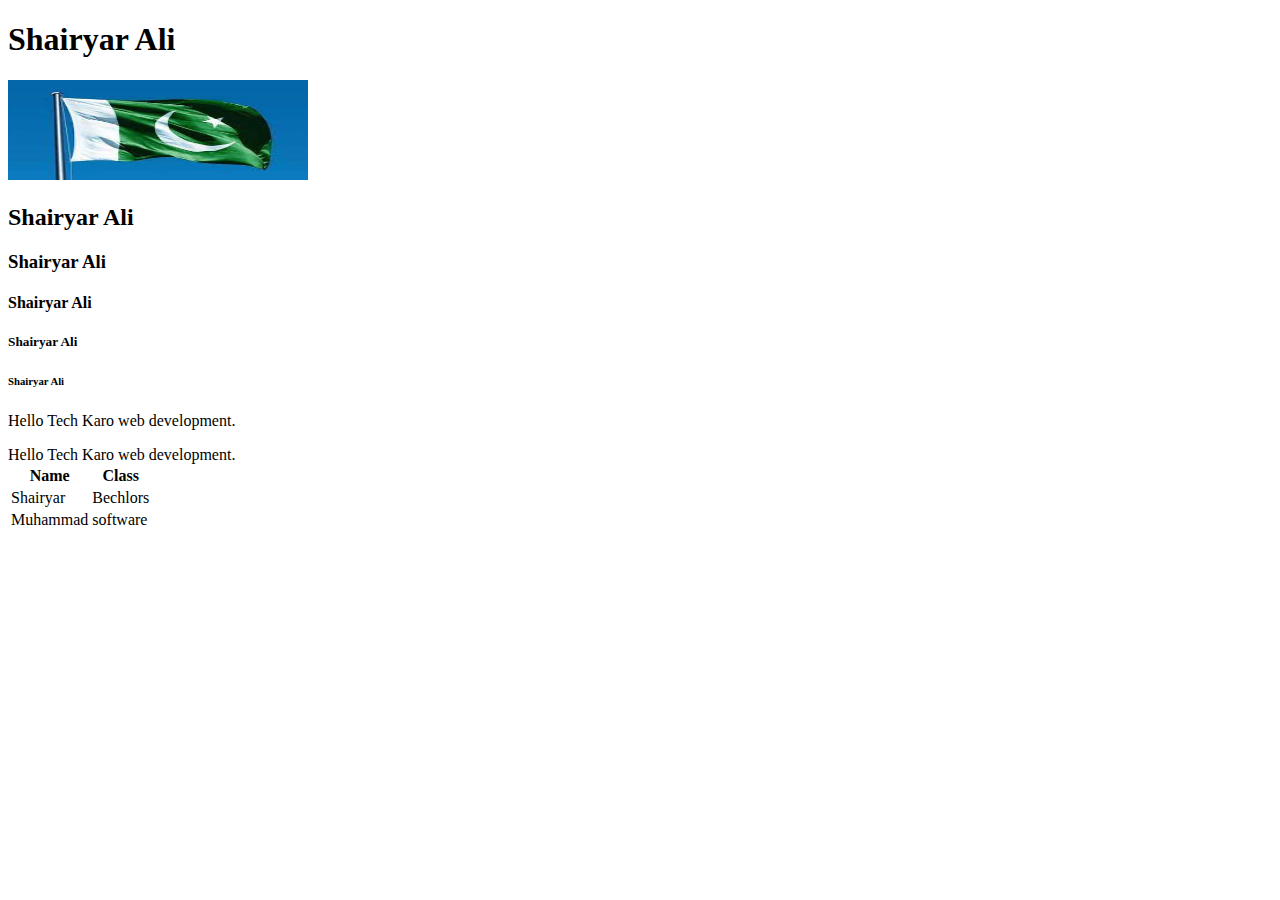
<file: Class 1/index.html>
<!DOCTYPE html>
<html lang="en">

<head>
    <meta charset="UTF-8">
    <meta http-equiv="X-UA-Compatible" content="IE=edge">
    <meta name="viewport" content="width=device-width, initial-scale=1.0">
    <title>Web Development Class 1</title>
</head>

<body>
    <h1>Shairyar Ali</h1>
    <img src="flag.jpg" alt="Pakistani Flag" width="300px" height="100px">
    <h2>Shairyar Ali</h2>
    <h3>Shairyar Ali</h3>
    <h4>Shairyar Ali</h4>
    <h5>Shairyar Ali</h5>
    <h6>Shairyar Ali</h6>

    <p>Hello Tech Karo web development.</p>
    <div>Hello Tech Karo web development.</div>
    <table>
        <tr>
            <th>Name</th>
            <th>Class</th>
        </tr>
        <tr>
            <td>Shairyar</td>
            <td>Bechlors</td>
        </tr>
        <tr>
            <td>Muhammad</td>
            <td>software</td>
        </tr>
    </table>


</body>

</html>
</file>
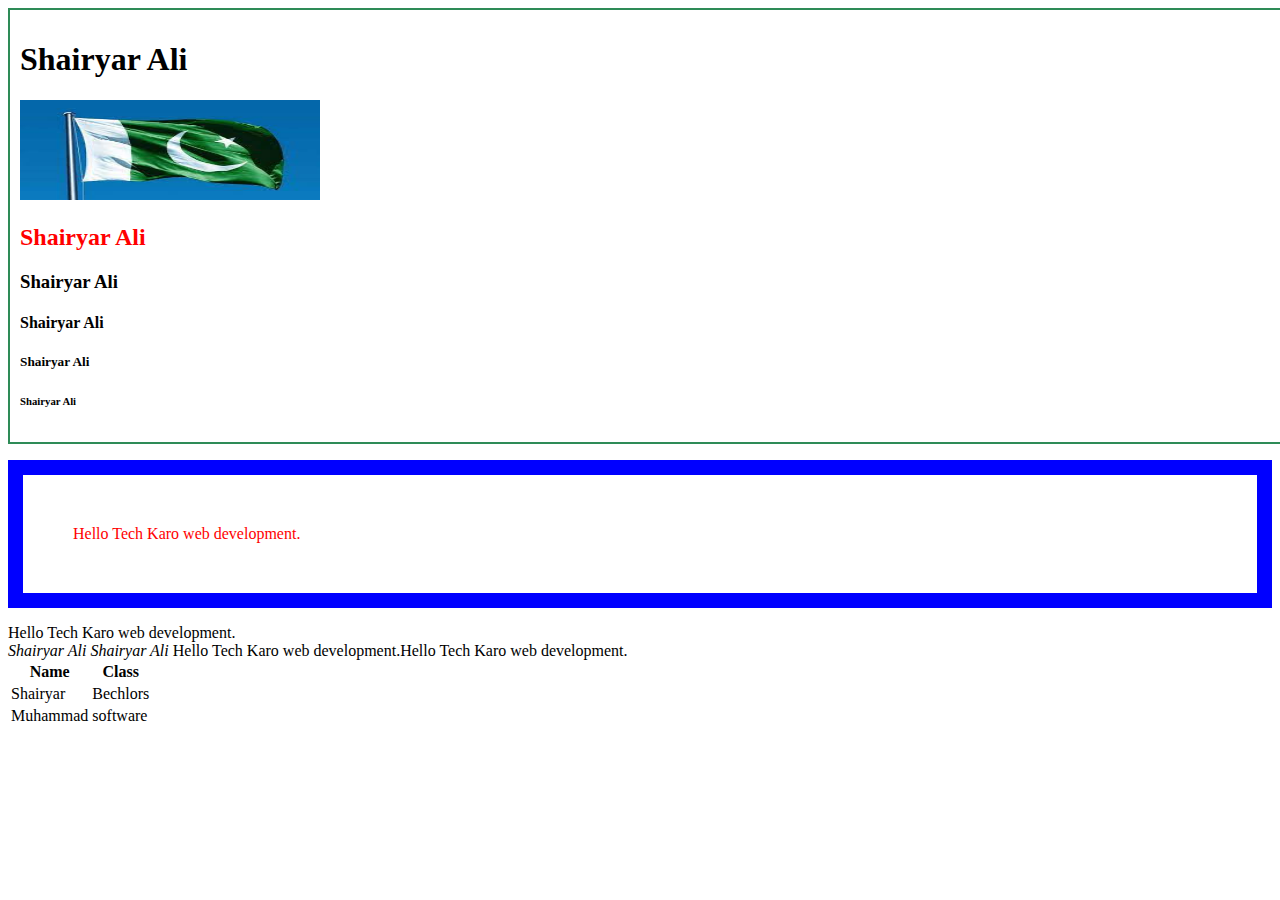
<file: Class 2/index.html>
<!DOCTYPE html>
<html lang="en">

<head>
    <meta charset="UTF-8">
    <meta http-equiv="X-UA-Compatible" content="IE=edge">
    <meta name="viewport" content="width=device-width, initial-scale=1.0">
    <title>Web Development Class 1</title>
    <link rel="stylesheet" href="style.css">
</head>

<body>
    <div class="container">
    <h1>Shairyar Ali</h1>
    <img src="flag.jpg" alt="Pakistani Flag" width="300px" height="100px">
    <h2 id="heading">Shairyar Ali</h2>
    
    <h3>Shairyar Ali</h3>
    <h4>Shairyar Ali</h4>
    <h5>Shairyar Ali</h5>
    <h6>Shairyar Ali</h6>
</div>
    <p class="paragraph">Hello Tech Karo web development.</p>
    <div>Hello Tech Karo web development.</div>
    <i>Shairyar Ali</i>
    <em>Shairyar Ali</em>

    <span>Hello Tech Karo web development.</span><span>Hello Tech Karo web development.</span>
    <table>
        <tr>
            <th>Name</th>
            <th>Class</th>
        </tr>
        <tr>
            <td>Shairyar</td>
            <td>Bechlors</td>
        </tr>
        <tr>
            <td>Muhammad</td>
            <td>software</td>
        </tr>
    </table>


</body>

</html>
</file>
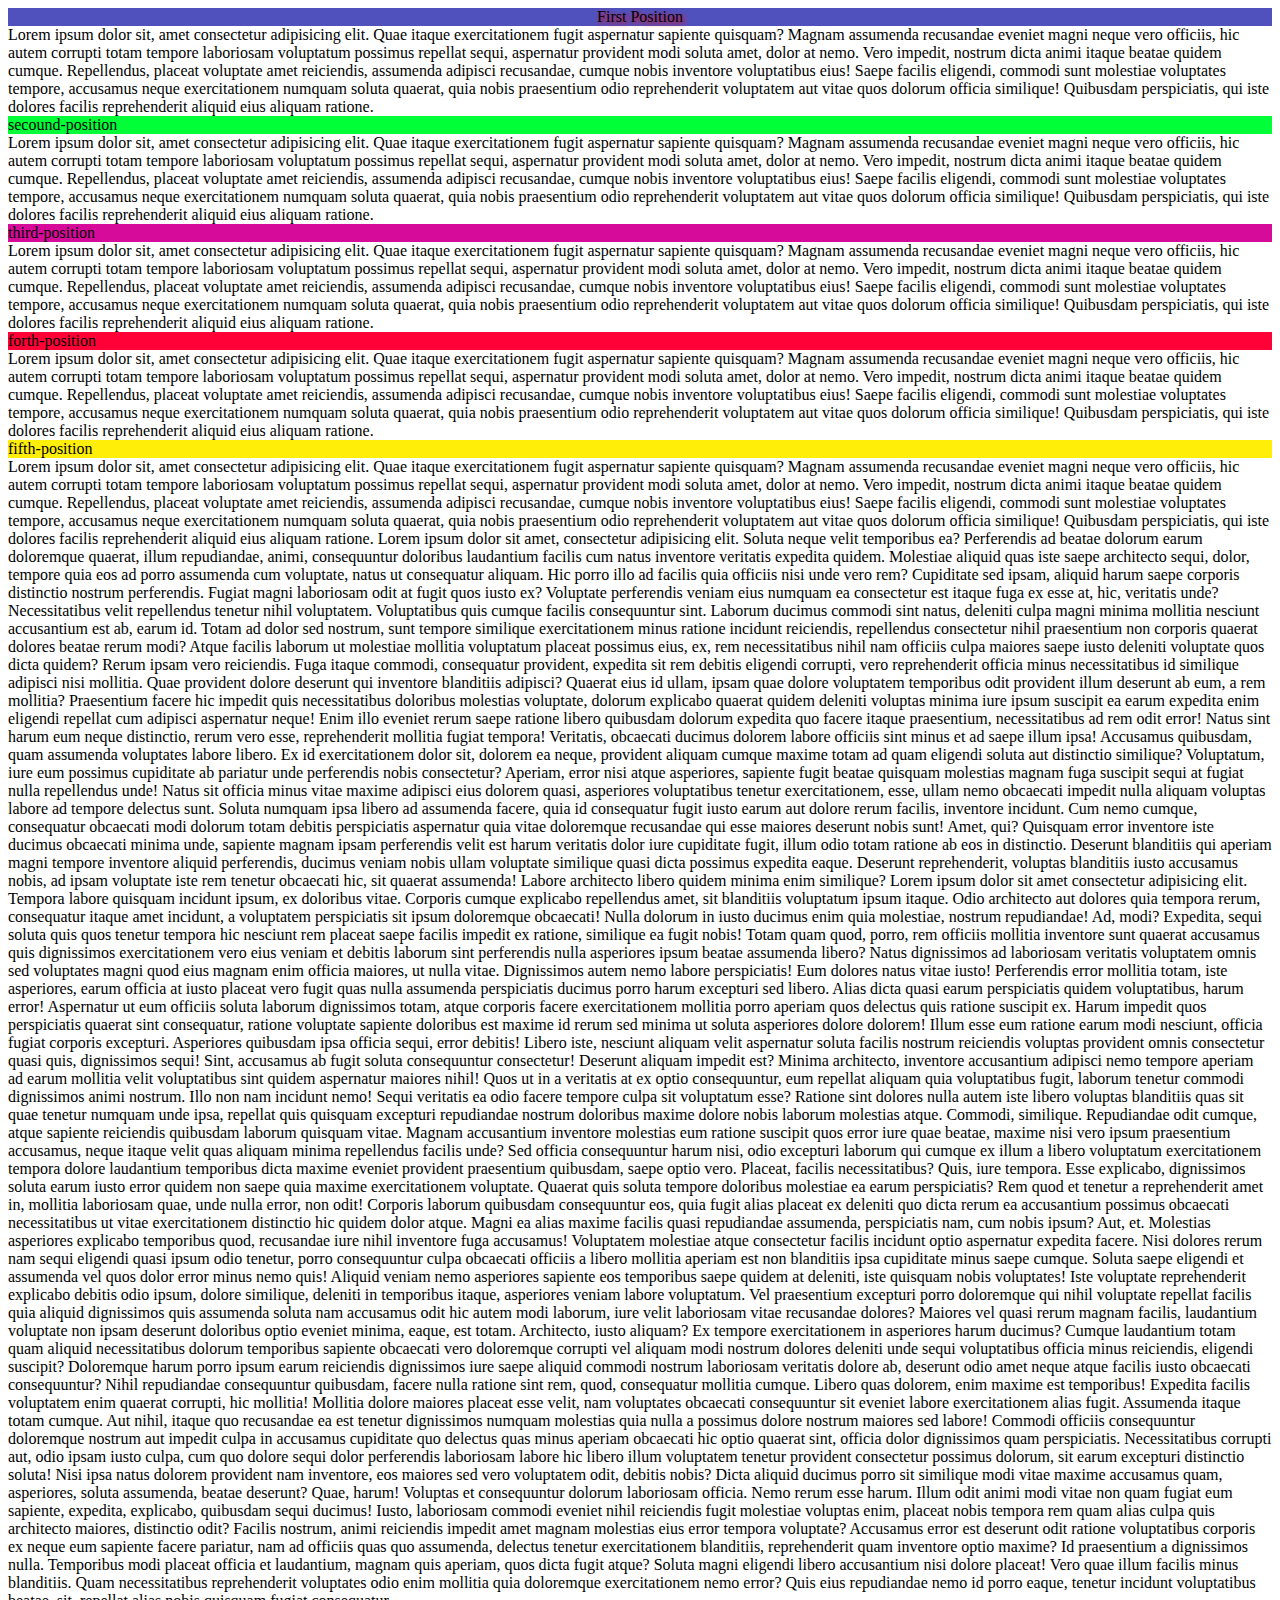
<file: Class 3/index.html>
<!DOCTYPE html>
<html lang="en">

<head>
    <meta charset="UTF-8">
    <meta http-equiv="X-UA-Compatible" content="IE=edge">
    <meta name="viewport" content="width=device-width, initial-scale=1.0">
    <title>Css Position</title>
    <link rel="stylesheet" href="style.css">
</head>

<body>
    <div class="first-position">First Position</div>
    <div>Lorem ipsum dolor sit, amet consectetur adipisicing elit. Quae itaque exercitationem fugit aspernatur sapiente
        quisquam? Magnam assumenda recusandae eveniet magni neque vero officiis, hic autem corrupti totam tempore
        laboriosam voluptatum possimus repellat sequi, aspernatur provident modi soluta amet, dolor at nemo. Vero
        impedit, nostrum dicta animi itaque beatae quidem cumque. Repellendus, placeat voluptate amet reiciendis,
        assumenda adipisci recusandae, cumque nobis inventore voluptatibus eius! Saepe facilis eligendi, commodi sunt
        molestiae voluptates tempore, accusamus neque exercitationem numquam soluta quaerat, quia nobis praesentium odio
        reprehenderit voluptatem aut vitae quos dolorum officia similique! Quibusdam perspiciatis, qui iste dolores
        facilis reprehenderit aliquid eius aliquam ratione.</div>
    <div class="second-position">secound-position</div>
    <div>Lorem ipsum dolor sit, amet consectetur adipisicing elit. Quae itaque exercitationem fugit aspernatur sapiente
        quisquam? Magnam assumenda recusandae eveniet magni neque vero officiis, hic autem corrupti totam tempore
        laboriosam voluptatum possimus repellat sequi, aspernatur provident modi soluta amet, dolor at nemo. Vero
        impedit, nostrum dicta animi itaque beatae quidem cumque. Repellendus, placeat voluptate amet reiciendis,
        assumenda adipisci recusandae, cumque nobis inventore voluptatibus eius! Saepe facilis eligendi, commodi sunt
        molestiae voluptates tempore, accusamus neque exercitationem numquam soluta quaerat, quia nobis praesentium odio
        reprehenderit voluptatem aut vitae quos dolorum officia similique! Quibusdam perspiciatis, qui iste dolores
        facilis reprehenderit aliquid eius aliquam ratione.</div>
    <div class="third-position">third-position</div>
    <div>Lorem ipsum dolor sit, amet consectetur adipisicing elit. Quae itaque exercitationem fugit aspernatur sapiente
        quisquam? Magnam assumenda recusandae eveniet magni neque vero officiis, hic autem corrupti totam tempore
        laboriosam voluptatum possimus repellat sequi, aspernatur provident modi soluta amet, dolor at nemo. Vero
        impedit, nostrum dicta animi itaque beatae quidem cumque. Repellendus, placeat voluptate amet reiciendis,
        assumenda adipisci recusandae, cumque nobis inventore voluptatibus eius! Saepe facilis eligendi, commodi sunt
        molestiae voluptates tempore, accusamus neque exercitationem numquam soluta quaerat, quia nobis praesentium odio
        reprehenderit voluptatem aut vitae quos dolorum officia similique! Quibusdam perspiciatis, qui iste dolores
        facilis reprehenderit aliquid eius aliquam ratione.</div>
    <div class="forth-position">forth-position</div>
    <div>Lorem ipsum dolor sit, amet consectetur adipisicing elit. Quae itaque exercitationem fugit aspernatur sapiente
        quisquam? Magnam assumenda recusandae eveniet magni neque vero officiis, hic autem corrupti totam tempore
        laboriosam voluptatum possimus repellat sequi, aspernatur provident modi soluta amet, dolor at nemo. Vero
        impedit, nostrum dicta animi itaque beatae quidem cumque. Repellendus, placeat voluptate amet reiciendis,
        assumenda adipisci recusandae, cumque nobis inventore voluptatibus eius! Saepe facilis eligendi, commodi sunt
        molestiae voluptates tempore, accusamus neque exercitationem numquam soluta quaerat, quia nobis praesentium odio
        reprehenderit voluptatem aut vitae quos dolorum officia similique! Quibusdam perspiciatis, qui iste dolores
        facilis reprehenderit aliquid eius aliquam ratione.</div>
    <div class="fifth-position">fifth-position</div>
    <div>Lorem ipsum dolor sit, amet consectetur adipisicing elit. Quae itaque exercitationem fugit aspernatur sapiente
        quisquam? Magnam assumenda recusandae eveniet magni neque vero officiis, hic autem corrupti totam tempore
        laboriosam voluptatum possimus repellat sequi, aspernatur provident modi soluta amet, dolor at nemo. Vero
        impedit, nostrum dicta animi itaque beatae quidem cumque. Repellendus, placeat voluptate amet reiciendis,
        assumenda adipisci recusandae, cumque nobis inventore voluptatibus eius! Saepe facilis eligendi, commodi sunt
        molestiae voluptates tempore, accusamus neque exercitationem numquam soluta quaerat, quia nobis praesentium odio
        reprehenderit voluptatem aut vitae quos dolorum officia similique! Quibusdam perspiciatis, qui iste dolores
        facilis reprehenderit aliquid eius aliquam ratione. Lorem ipsum dolor sit amet, consectetur adipisicing elit.
        Soluta neque velit temporibus ea? Perferendis ad beatae dolorum earum doloremque quaerat, illum repudiandae,
        animi, consequuntur doloribus laudantium facilis cum natus inventore veritatis expedita quidem. Molestiae
        aliquid quas iste saepe architecto sequi, dolor, tempore quia eos ad porro assumenda cum voluptate, natus ut
        consequatur aliquam. Hic porro illo ad facilis quia officiis nisi unde vero rem? Cupiditate sed ipsam, aliquid
        harum saepe corporis distinctio nostrum perferendis. Fugiat magni laboriosam odit at fugit quos iusto ex?
        Voluptate perferendis veniam eius numquam ea consectetur est itaque fuga ex esse at, hic, veritatis unde?
        Necessitatibus velit repellendus tenetur nihil voluptatem. Voluptatibus quis cumque facilis consequuntur sint.
        Laborum ducimus commodi sint natus, deleniti culpa magni minima mollitia nesciunt accusantium est ab, earum id.
        Totam ad dolor sed nostrum, sunt tempore similique exercitationem minus ratione incidunt reiciendis, repellendus
        consectetur nihil praesentium non corporis quaerat dolores beatae rerum modi? Atque facilis laborum ut molestiae
        mollitia voluptatum placeat possimus eius, ex, rem necessitatibus nihil nam officiis culpa maiores saepe iusto
        deleniti voluptate quos dicta quidem? Rerum ipsam vero reiciendis. Fuga itaque commodi, consequatur provident,
        expedita sit rem debitis eligendi corrupti, vero reprehenderit officia minus necessitatibus id similique
        adipisci nisi mollitia. Quae provident dolore deserunt qui inventore blanditiis adipisci? Quaerat eius id ullam,
        ipsam quae dolore voluptatem temporibus odit provident illum deserunt ab eum, a rem mollitia? Praesentium facere
        hic impedit quis necessitatibus doloribus molestias voluptate, dolorum explicabo quaerat quidem deleniti
        voluptas minima iure ipsum suscipit ea earum expedita enim eligendi repellat cum adipisci aspernatur neque! Enim
        illo eveniet rerum saepe ratione libero quibusdam dolorum expedita quo facere itaque praesentium, necessitatibus
        ad rem odit error! Natus sint harum eum neque distinctio, rerum vero esse, reprehenderit mollitia fugiat
        tempora! Veritatis, obcaecati ducimus dolorem labore officiis sint minus et ad saepe illum ipsa! Accusamus
        quibusdam, quam assumenda voluptates labore libero. Ex id exercitationem dolor sit, dolorem ea neque, provident
        aliquam cumque maxime totam ad quam eligendi soluta aut distinctio similique? Voluptatum, iure eum possimus
        cupiditate ab pariatur unde perferendis nobis consectetur? Aperiam, error nisi atque asperiores, sapiente fugit
        beatae quisquam molestias magnam fuga suscipit sequi at fugiat nulla repellendus unde! Natus sit officia minus
        vitae maxime adipisci eius dolorem quasi, asperiores voluptatibus tenetur exercitationem, esse, ullam nemo
        obcaecati impedit nulla aliquam voluptas labore ad tempore delectus sunt. Soluta numquam ipsa libero ad
        assumenda facere, quia id consequatur fugit iusto earum aut dolore rerum facilis, inventore incidunt. Cum nemo
        cumque, consequatur obcaecati modi dolorum totam debitis perspiciatis aspernatur quia vitae doloremque
        recusandae qui esse maiores deserunt nobis sunt! Amet, qui? Quisquam error inventore iste ducimus obcaecati
        minima unde, sapiente magnam ipsam perferendis velit est harum veritatis dolor iure cupiditate fugit, illum odio
        totam ratione ab eos in distinctio. Deserunt blanditiis qui aperiam magni tempore inventore aliquid perferendis,
        ducimus veniam nobis ullam voluptate similique quasi dicta possimus expedita eaque. Deserunt reprehenderit,
        voluptas blanditiis iusto accusamus nobis, ad ipsam voluptate iste rem tenetur obcaecati hic, sit quaerat
        assumenda! Labore architecto libero quidem minima enim similique? Lorem ipsum dolor sit amet consectetur
        adipisicing elit. Tempora labore quisquam incidunt ipsum, ex doloribus vitae. Corporis cumque explicabo
        repellendus amet, sit blanditiis voluptatum ipsum itaque. Odio architecto aut dolores quia tempora rerum,
        consequatur itaque amet incidunt, a voluptatem perspiciatis sit ipsum doloremque obcaecati! Nulla dolorum in
        iusto ducimus enim quia molestiae, nostrum repudiandae! Ad, modi? Expedita, sequi soluta quis quos tenetur
        tempora hic nesciunt rem placeat saepe facilis impedit ex ratione, similique ea fugit nobis! Totam quam quod,
        porro, rem officiis mollitia inventore sunt quaerat accusamus quis dignissimos exercitationem vero eius veniam
        et debitis laborum sint perferendis nulla asperiores ipsum beatae assumenda libero? Natus dignissimos ad
        laboriosam veritatis voluptatem omnis sed voluptates magni quod eius magnam enim officia maiores, ut nulla
        vitae. Dignissimos autem nemo labore perspiciatis! Eum dolores natus vitae iusto! Perferendis error mollitia
        totam, iste asperiores, earum officia at iusto placeat vero fugit quas nulla assumenda perspiciatis ducimus
        porro harum excepturi sed libero. Alias dicta quasi earum perspiciatis quidem voluptatibus, harum error!
        Aspernatur ut eum officiis soluta laborum dignissimos totam, atque corporis facere exercitationem mollitia porro
        aperiam quos delectus quis ratione suscipit ex. Harum impedit quos perspiciatis quaerat sint consequatur,
        ratione voluptate sapiente doloribus est maxime id rerum sed minima ut soluta asperiores dolore dolorem! Illum
        esse eum ratione earum modi nesciunt, officia fugiat corporis excepturi. Asperiores quibusdam ipsa officia
        sequi, error debitis! Libero iste, nesciunt aliquam velit aspernatur soluta facilis nostrum reiciendis voluptas
        provident omnis consectetur quasi quis, dignissimos sequi! Sint, accusamus ab fugit soluta consequuntur
        consectetur! Deserunt aliquam impedit est? Minima architecto, inventore accusantium adipisci nemo tempore
        aperiam ad earum mollitia velit voluptatibus sint quidem aspernatur maiores nihil! Quos ut in a veritatis at ex
        optio consequuntur, eum repellat aliquam quia voluptatibus fugit, laborum tenetur commodi dignissimos animi
        nostrum. Illo non nam incidunt nemo! Sequi veritatis ea odio facere tempore culpa sit voluptatum esse? Ratione
        sint dolores nulla autem iste libero voluptas blanditiis quas sit quae tenetur numquam unde ipsa, repellat quis
        quisquam excepturi repudiandae nostrum doloribus maxime dolore nobis laborum molestias atque. Commodi,
        similique. Repudiandae odit cumque, atque sapiente reiciendis quibusdam laborum quisquam vitae. Magnam
        accusantium inventore molestias eum ratione suscipit quos error iure quae beatae, maxime nisi vero ipsum
        praesentium accusamus, neque itaque velit quas aliquam minima repellendus facilis unde? Sed officia consequuntur
        harum nisi, odio excepturi laborum qui cumque ex illum a libero voluptatum exercitationem tempora dolore
        laudantium temporibus dicta maxime eveniet provident praesentium quibusdam, saepe optio vero. Placeat, facilis
        necessitatibus? Quis, iure tempora. Esse explicabo, dignissimos soluta earum iusto error quidem non saepe quia
        maxime exercitationem voluptate. Quaerat quis soluta tempore doloribus molestiae ea earum perspiciatis? Rem quod
        et tenetur a reprehenderit amet in, mollitia laboriosam quae, unde nulla error, non odit! Corporis laborum
        quibusdam consequuntur eos, quia fugit alias placeat ex deleniti quo dicta rerum ea accusantium possimus
        obcaecati necessitatibus ut vitae exercitationem distinctio hic quidem dolor atque. Magni ea alias maxime
        facilis quasi repudiandae assumenda, perspiciatis nam, cum nobis ipsum? Aut, et. Molestias asperiores explicabo
        temporibus quod, recusandae iure nihil inventore fuga accusamus! Voluptatem molestiae atque consectetur facilis
        incidunt optio aspernatur expedita facere. Nisi dolores rerum nam sequi eligendi quasi ipsum odio tenetur, porro
        consequuntur culpa obcaecati officiis a libero mollitia aperiam est non blanditiis ipsa cupiditate minus saepe
        cumque. Soluta saepe eligendi et assumenda vel quos dolor error minus nemo quis! Aliquid veniam nemo asperiores
        sapiente eos temporibus saepe quidem at deleniti, iste quisquam nobis voluptates! Iste voluptate reprehenderit
        explicabo debitis odio ipsum, dolore similique, deleniti in temporibus itaque, asperiores veniam labore
        voluptatum. Vel praesentium excepturi porro doloremque qui nihil voluptate repellat facilis quia aliquid
        dignissimos quis assumenda soluta nam accusamus odit hic autem modi laborum, iure velit laboriosam vitae
        recusandae dolores? Maiores vel quasi rerum magnam facilis, laudantium voluptate non ipsam deserunt doloribus
        optio eveniet minima, eaque, est totam. Architecto, iusto aliquam? Ex tempore exercitationem in asperiores harum
        ducimus? Cumque laudantium totam quam aliquid necessitatibus dolorum temporibus sapiente obcaecati vero
        doloremque corrupti vel aliquam modi nostrum dolores deleniti unde sequi voluptatibus officia minus reiciendis,
        eligendi suscipit? Doloremque harum porro ipsum earum reiciendis dignissimos iure saepe aliquid commodi nostrum
        laboriosam veritatis dolore ab, deserunt odio amet neque atque facilis iusto obcaecati consequuntur? Nihil
        repudiandae consequuntur quibusdam, facere nulla ratione sint rem, quod, consequatur mollitia cumque. Libero
        quas dolorem, enim maxime est temporibus! Expedita facilis voluptatem enim quaerat corrupti, hic mollitia!
        Mollitia dolore maiores placeat esse velit, nam voluptates obcaecati consequuntur sit eveniet labore
        exercitationem alias fugit. Assumenda itaque totam cumque. Aut nihil, itaque quo recusandae ea est tenetur
        dignissimos numquam molestias quia nulla a possimus dolore nostrum maiores sed labore! Commodi officiis
        consequuntur doloremque nostrum aut impedit culpa in accusamus cupiditate quo delectus quas minus aperiam
        obcaecati hic optio quaerat sint, officia dolor dignissimos quam perspiciatis. Necessitatibus corrupti aut, odio
        ipsam iusto culpa, cum quo dolore sequi dolor perferendis laboriosam labore hic libero illum voluptatem tenetur
        provident consectetur possimus dolorum, sit earum excepturi distinctio soluta! Nisi ipsa natus dolorem provident
        nam inventore, eos maiores sed vero voluptatem odit, debitis nobis? Dicta aliquid ducimus porro sit similique
        modi vitae maxime accusamus quam, asperiores, soluta assumenda, beatae deserunt? Quae, harum! Voluptas et
        consequuntur dolorum laboriosam officia. Nemo rerum esse harum. Illum odit animi modi vitae non quam fugiat eum
        sapiente, expedita, explicabo, quibusdam sequi ducimus! Iusto, laboriosam commodi eveniet nihil reiciendis fugit
        molestiae voluptas enim, placeat nobis tempora rem quam alias culpa quis architecto maiores, distinctio odit?
        Facilis nostrum, animi reiciendis impedit amet magnam molestias eius error tempora voluptate? Accusamus error
        est deserunt odit ratione voluptatibus corporis ex neque eum sapiente facere pariatur, nam ad officiis quas quo
        assumenda, delectus tenetur exercitationem blanditiis, reprehenderit quam inventore optio maxime? Id praesentium
        a dignissimos nulla. Temporibus modi placeat officia et laudantium, magnam quis aperiam, quos dicta fugit atque?
        Soluta magni eligendi libero accusantium nisi dolore placeat! Vero quae illum facilis minus blanditiis. Quam
        necessitatibus reprehenderit voluptates odio enim mollitia quia doloremque exercitationem nemo error? Quis eius
        repudiandae nemo id porro eaque, tenetur incidunt voluptatibus beatae, sit, repellat alias nobis quisquam fugiat
        consequatur.</div>
</body>

</html>
</file>
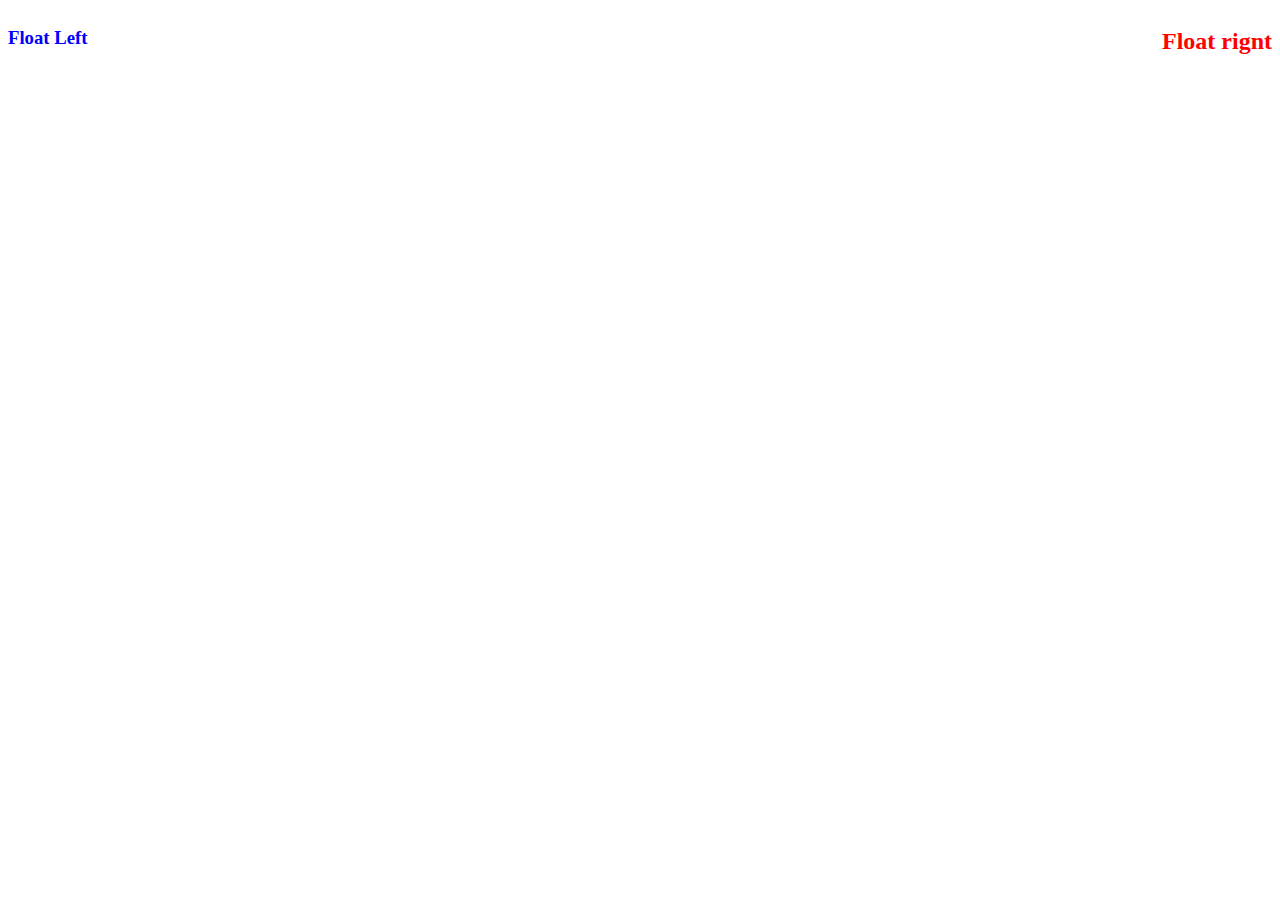
<file: Float task/index.html>
<!DOCTYPE html>
<html lang="en">
<head>
    <meta charset="UTF-8">
    <meta http-equiv="X-UA-Compatible" content="IE=edge">
    <meta name="viewport" content="width=device-width, initial-scale=1.0">
    <title>Float Task</title>
    <link rel="stylesheet" href="style.css">
</head>
<body>
    <div class="float">
        <h2>Float rignt</h2>
        <h3>Float Left</h3>
    </div>
</body>
</html>
</file>
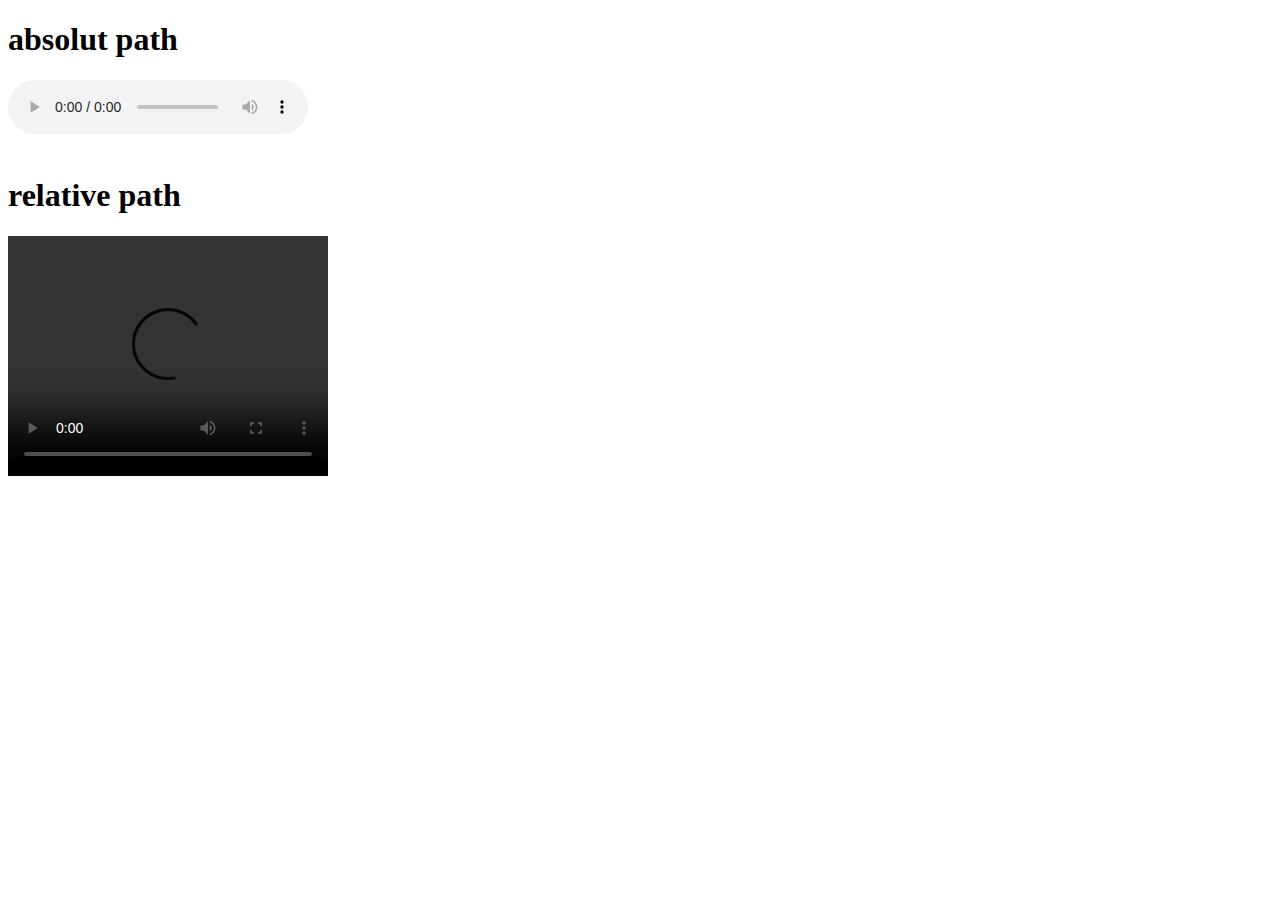
<file: Class 4/multimedia.html>
<!DOCTYPE html>
<html lang="en">
<head>
    <meta charset="UTF-8">
    <meta http-equiv="X-UA-Compatible" content="IE=edge">
    <meta name="viewport" content="width=device-width, initial-scale=1.0">
    <title>Document</title>
    <link rel="stylesheet" href="style.css">
</head>
<body>
<div>
    <h1>absolut path</h1>
    <audio controls>
        <source src="C:\Users\Muhammad Saad\Desktop\Circle-Web-Development\CLASS-4\Kalimba.mp3" type="audio/mpeg">
      </audio> 
</div>
      <br>
      <div>
          <h1>relative path</h1>
      <video width="320" height="240" controls>
        <source src=>
      </video>
</div>
    
</body>
</html>
</file>
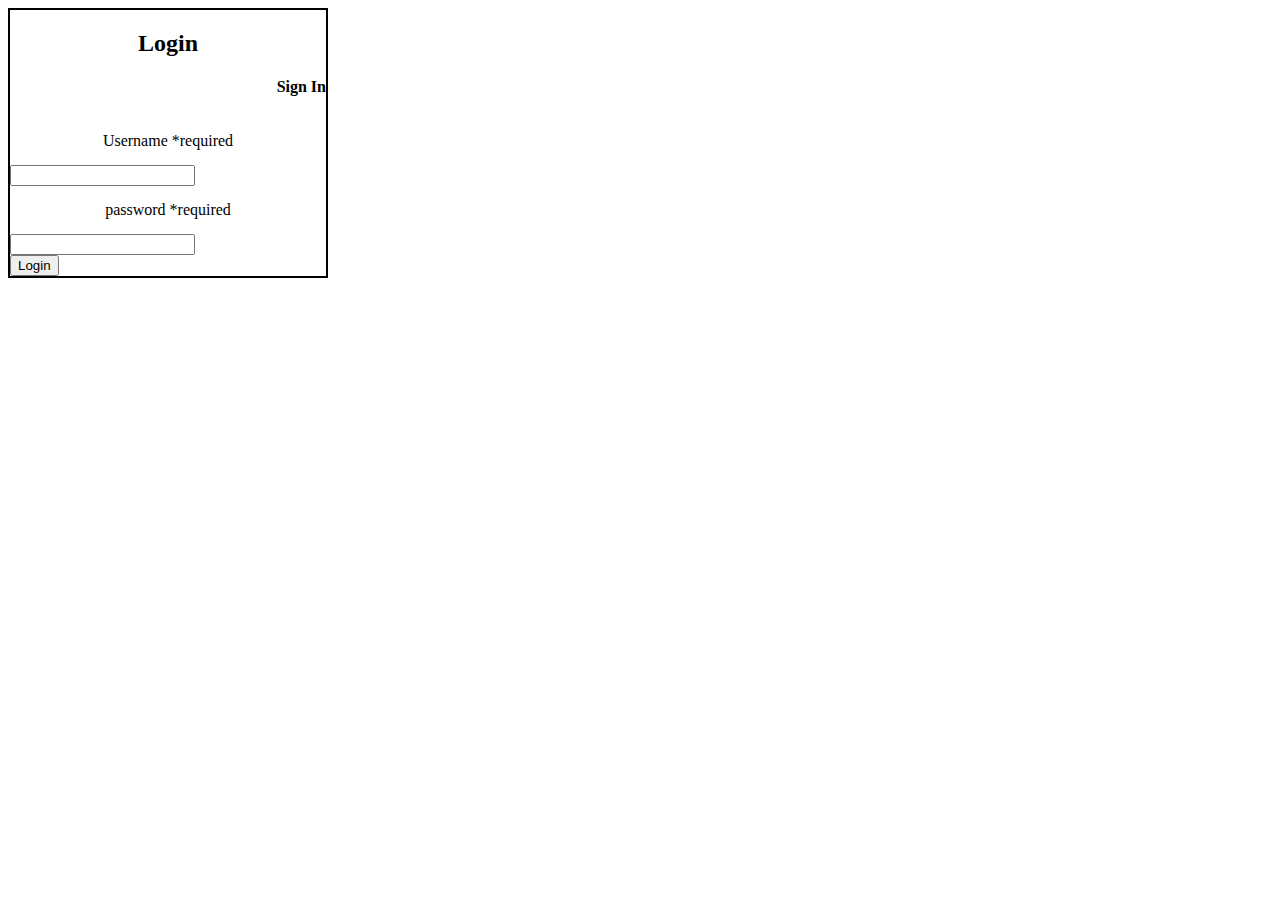
<file: class 6/loginin.html>
<!DOCTYPE html>
<html lang="en">

<head>
    <meta charset="UTF-8">
    <meta http-equiv="X-UA-Compatible" content="IE=edge">
    <meta name="viewport" content="width=device-width, initial-scale=1.0">
    <title>Login Form</title>
    <link rel="stylesheet" href="style.css">
</head>

<body>
    <div class="login">
        <h2>Login</h2>
        <h4>Sign In</h4>
        <div class="btn">Username <span>*required</span> </div>
        <input type="text" Click Me!>

        <div class="btn">password <span>*required</span> </div>
        <input type="text" Click Me!> <br>
        <button>Login</button>
    </div>

</body>

</html>
</file>
<file: Class 2/style.css>
.container{
    width: 100%;
    padding: 10px;
    border: 2px solid seagreen;
}
.paragraph{
    color:red;
    padding: 50px;
    border: 15px solid blue;
}
#heading{
    color: red;
    
}
</file>
<file: Class 3/style.css>
.first-position{
    position: static;
    background-color: rgb(81, 81, 190);
    text-shadow: 2px 2px 5px red;
    text-align: center;
    
    
}
.second-position{
    /* position: relative; */
    background-color: rgb(0, 255, 55);
    top: 25px;
}
.third-position{
    /* position: absolute; */
    background-color: rgb(214, 11, 153);
    top: 15px;
}
.forth-position{
    /* position: fixed; */
    background-color: rgb(255, 0, 55);
    top: 50px;
    right: 50px;
}
.fifth-position{
    /* position: sticky; */
    background-color: rgb(255, 239, 8);
    top: 5px;
}
</file>
<file: Float task/style.css>
.float h2{
    float: right;
    color: red;
}
.float h3{
    float: left;
    color: blue;
}
</file>
<file: Class 4/style.css>
.first-div{
    color: rgb(197, 98, 17);
}
.second-div {
    font-size: 32px;
}
.third-div + p{
    font-size: 18px;
    color: blueviolet;
}
.forth-div ~ p{
    color: brown;
}
</file>
<file: class 6/style.css>
.login {
    border: 2px solid black;
    width: 25%;
}
.login h2{
    text-align: center;
    justify-content: center;
}
.login h4{
    text-align: right;
    top: 100px;
}
.btn{
    text-align: center;
    justify-content: center;
    padding: 15px;
}
</file>
